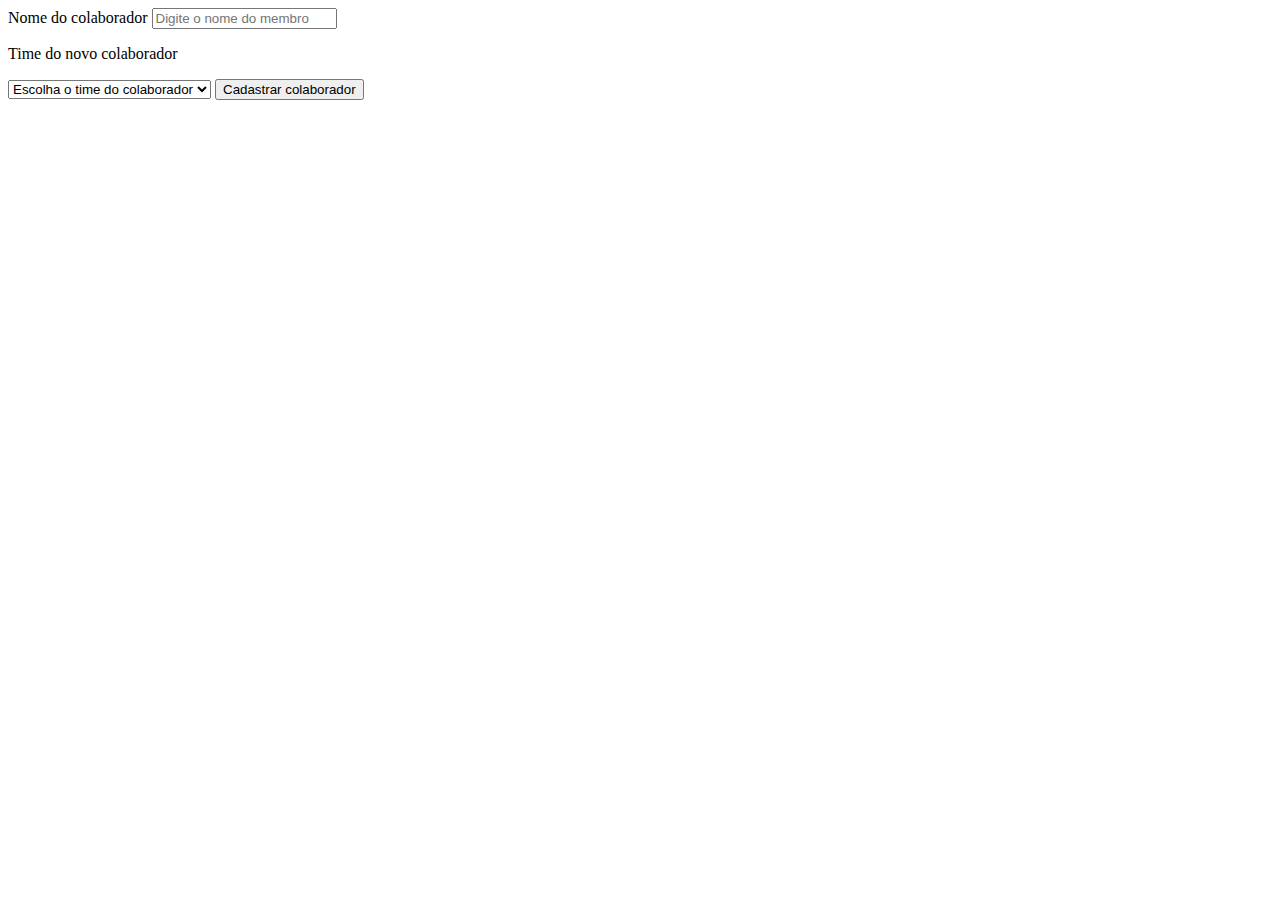
<file: src/main/resources/templates/add-member.html>
<!DOCTYPE html>
<html  xmlns:th="http://wwww.thymeleaf.org">
    <head>
        <meta charset="UTF-8">
        <link th:href="@{/css/form.css}" rel="stylesheet">
        <title>Adicionar membro</title>
    </head>
    <body>
        <main>

            <form method="post" th:action="@{/add-member}" th:object="${member}">

                <label for="name"> Nome do colaborador </label>
                <input type="text" id="name"  th:field="*{name}" placeholder="Digite o nome do membro" required/>

                <p>Time do novo colaborador</p>
                <select th:field = "*{team}" required>
                    <option value="">Escolha o time do colaborador</option>
                    <option th:each = "team : ${teams}") th:text = "${team.name}" th:value = "${team.id}"></option>
                </select>

                <input type="submit" value="Cadastrar colaborador" class="enviar">
            </form>
        </main>
    </body>
</html>
</file>
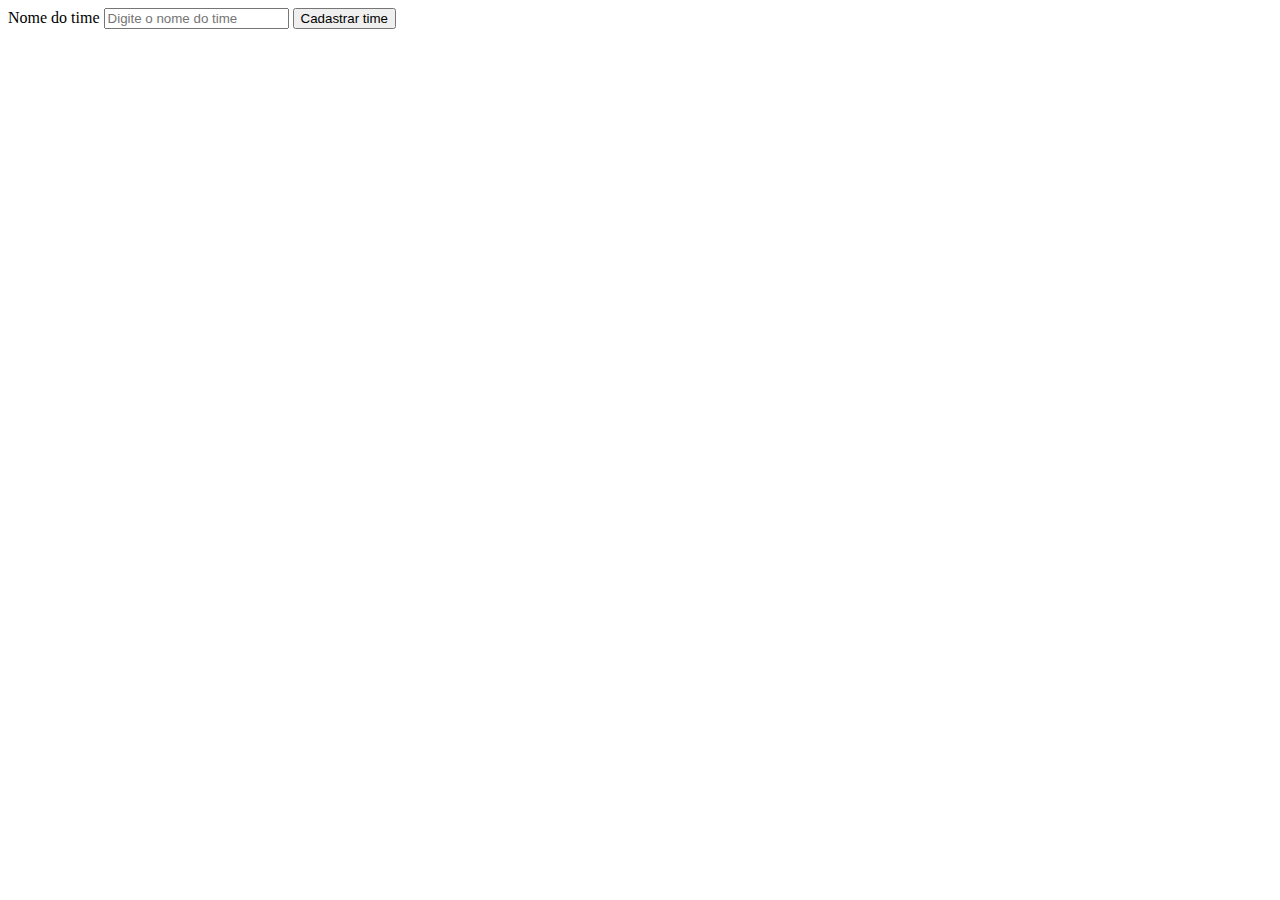
<file: src/main/resources/templates/add-team.html>
<!DOCTYPE html>
<html xmlns:th="http://wwww.thymeleaf.org">
    <head>
        <meta charset="UTF-8">
        <link th:href="@{/css/form.css}" rel="stylesheet">
        <title>Criar novo time</title>
    </head>
    <body>
        <main>

            <form method="post" th:action="@{/add-team}" th:object="${team}">

                <label for="name"> Nome do time</label>
                <input type="text" id="name"  th:field="*{name}" placeholder="Digite o nome do time" required/>

                <input type="submit" value="Cadastrar time" class="enviar">
             </form>
        </main>
    </body>
</html>
</file>
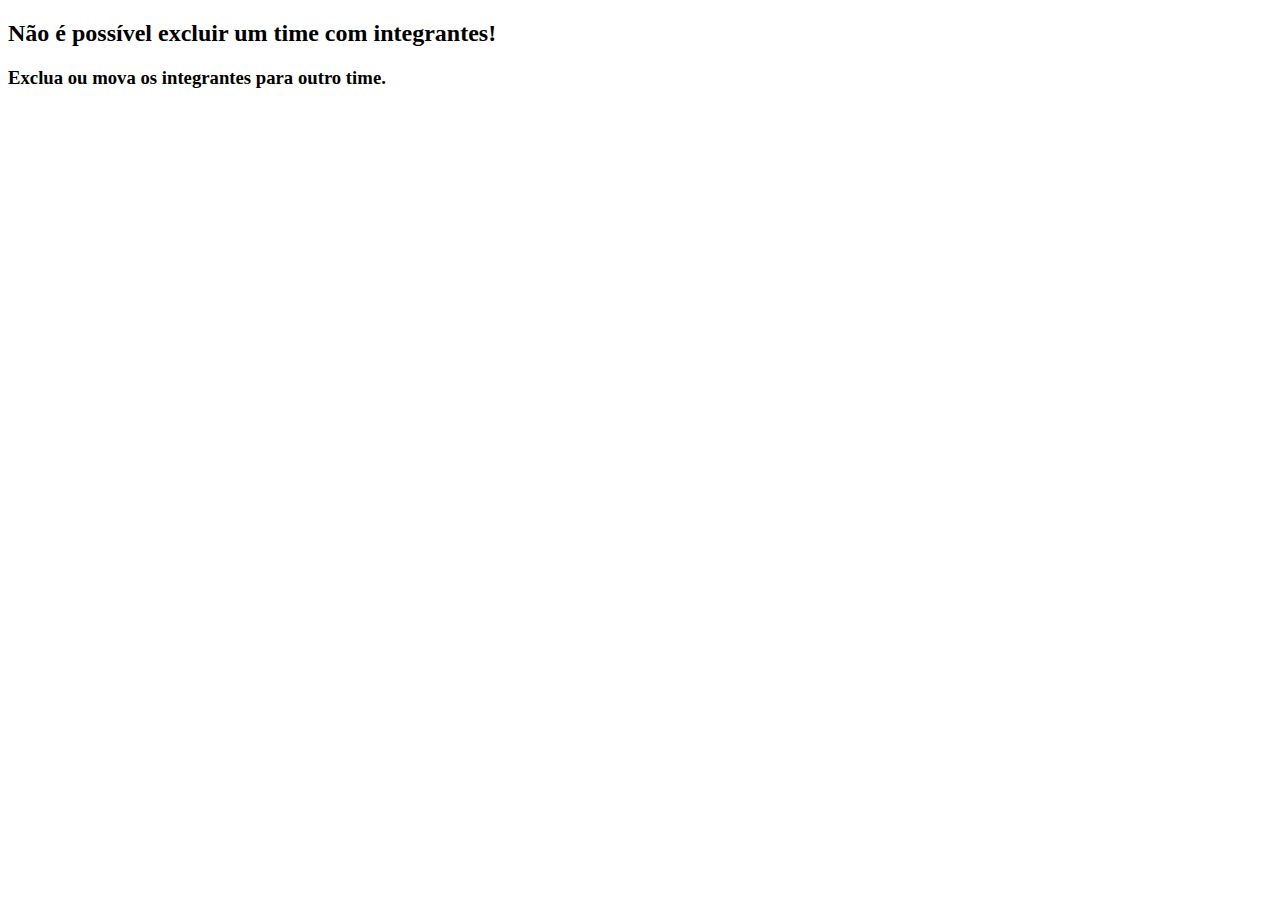
<file: src/main/resources/templates/deleteTeam-error.html>
<!DOCTYPE html>
<html xmlns:th="http://wwww.thymeleaf.org">
    <head>
        <meta charset="UTF-8">
        <link th:href="@{/css/errorteam.css}" rel="stylesheet">
        <title>Title</title>
    </head>
    <body>
        <main>
            <h2>Não é possível excluir um time com integrantes!</h2>
            <h3>Exclua ou mova os integrantes para outro time.</h3>
        </main>
    </body>
</html>
</file>
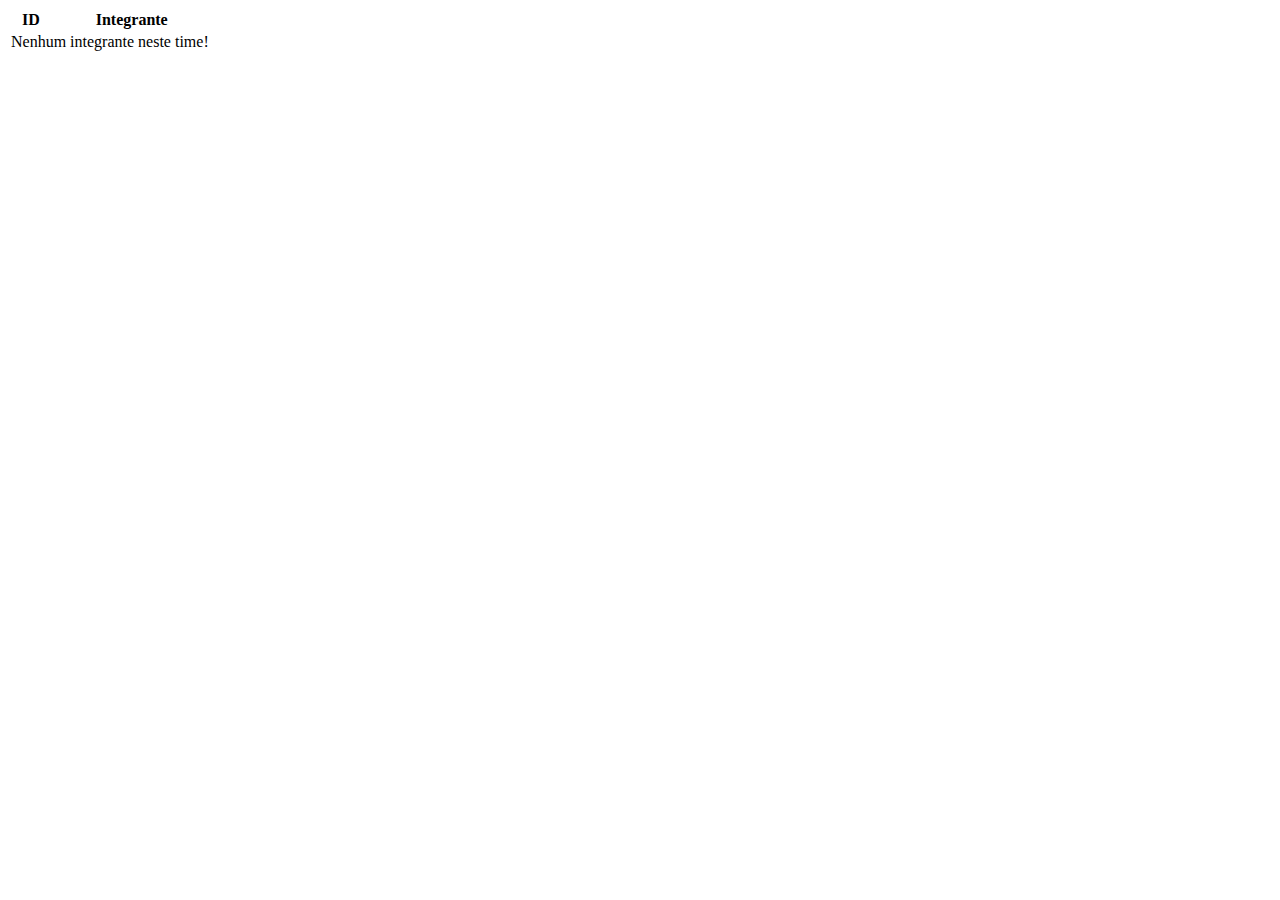
<file: src/main/resources/templates/team-members.html>
<!DOCTYPE html>
<html xmlns:th="http://wwww.thymeleaf.org">
    <head>
        <meta charset="UTF-8">
        <link th:href="@{/css/addpages.css}" rel="stylesheet">
        <link rel="stylesheet" href="https://stackpath.bootstrapcdn.com/bootstrap/4.1.3/css/bootstrap.min.css"
              integrity="sha384-MCw98/SFnGE8fJT3GXwEOngsV7Zt27NXFoaoApmYm81iuXoPkFOJwJ8ERdknLPMO" crossorigin="anonymous">
        <title>Integrantes do time</title>
    </head>
    <body>
        <div class="table-responsive">

            <table class="table table-hover">
                <thead>
                    <th>ID</th>
                    <th>Integrante</th>
                </thead>
                <tbody>
                    <tr th:if = "${members.empty}">
                        <td colspan="4" align="center">Nenhum integrante neste time!</td>
                    </tr>
                    <th:block th:each = "member : ${members}")>
                        <tr>
                            <td th:text = "${member.id}"></td>
                            <td th:text = "${member.name}"></td>
                        </tr>
                    </th:block>
                </tbody>
            </table>
        </div>
    </body>
</html>
</file>
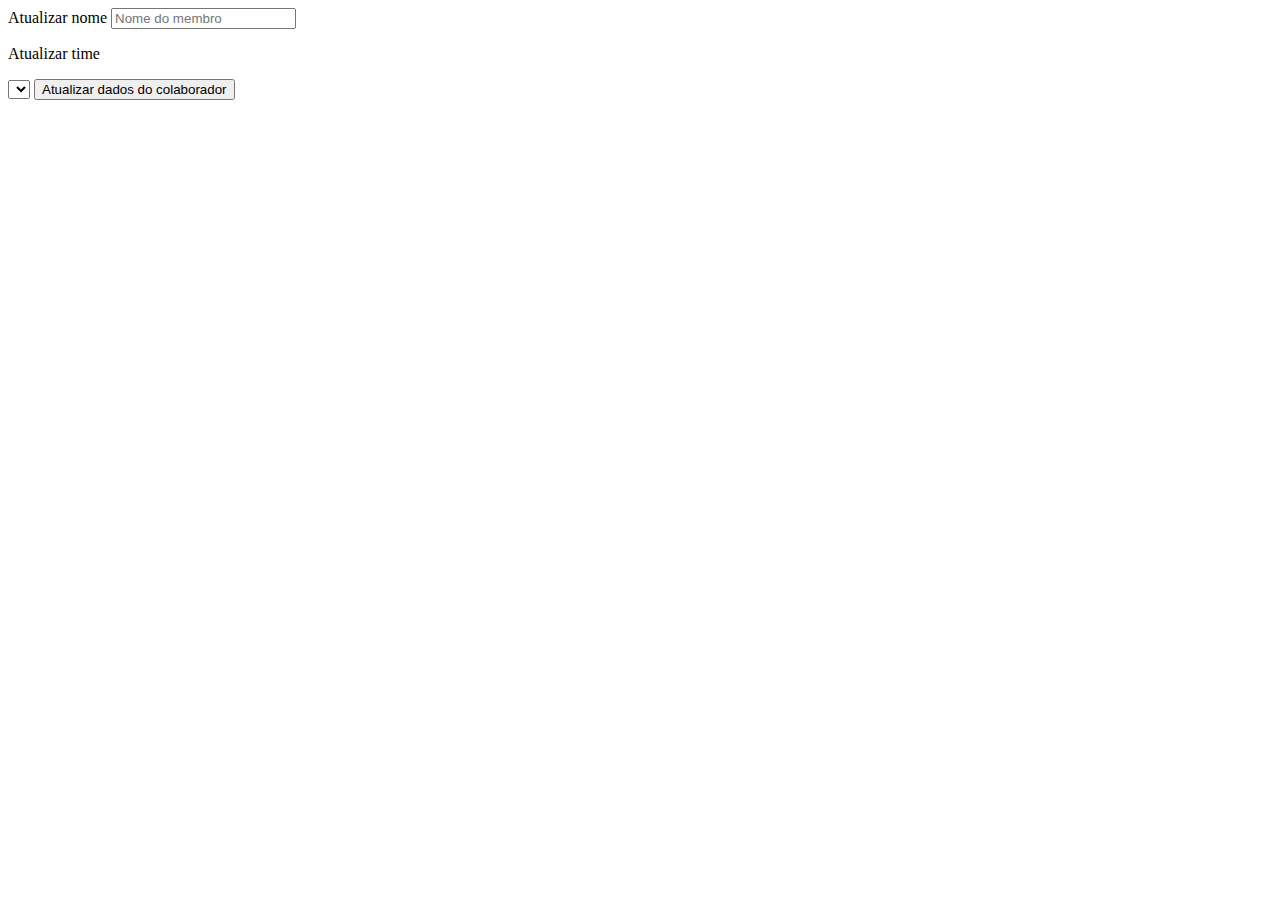
<file: src/main/resources/templates/update-member.html>
<!DOCTYPE html>
<html xmlns:th="http://wwww.thymeleaf.org">
    <head>
        <meta charset="UTF-8">
        <link th:href="@{/css/form.css}" rel="stylesheet">
        <title>Atualizar membro</title>
    </head>
    <body>
        <main>
            <form action="#" th:action="@{/update-member/{id}(id=${member.id})}" th:object="${member}" method="post">

                <label for="name"> Atualizar nome </label>
                <input type="text"  id="name" th:field="*{name}" placeholder="Nome do membro" required/>

                    <p>Atualizar time</p>
                    <select th:field = "*{team}">
                        <option value=""></option>
                        <option th:each = "team : ${teams}") th:text = "${team.name}" th:value = "${team.id}"></option>
                    </select>

                <input type="submit" value="Atualizar dados do colaborador" class="enviar">
            </form>
        </main>
    </body>
</html>
</file>
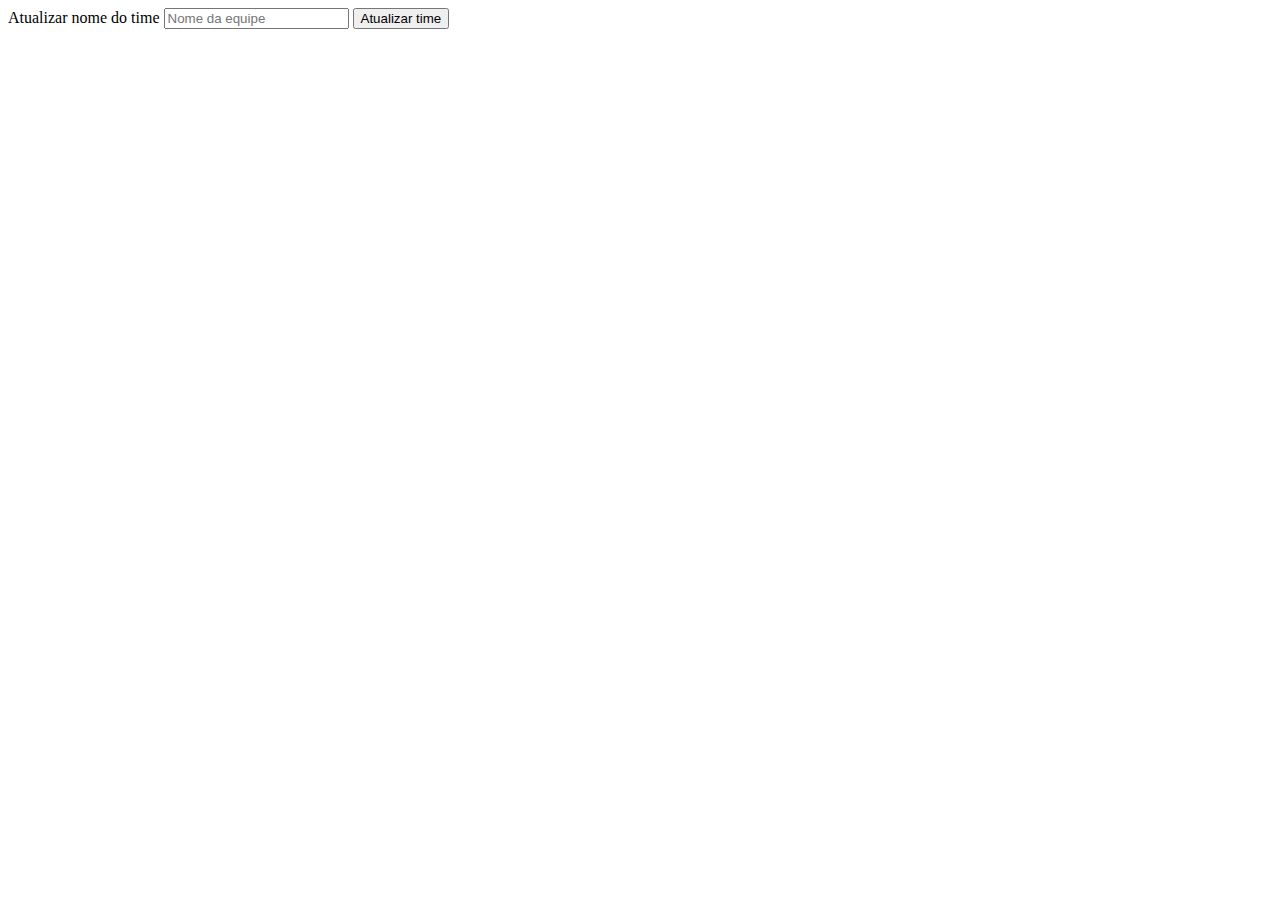
<file: src/main/resources/templates/update-team.html>
<!DOCTYPE html>
<html xmlns:th="http://wwww.thymeleaf.org">
    <head>
        <meta charset="UTF-8">
        <link th:href="@{/css/form.css}" rel="stylesheet">
    </head>
    <body>
        <main>
            <form  action="#" th:action="@{/update-team/{id}(id=${team.id})}" th:object="${team}" method="post">

                <label for="name">Atualizar nome do time </label>
                <input type = "text"  id="name" th:field="*{name}" placeholder="Nome da equipe" required/>

                <input type="submit" value="Atualizar time" class="enviar">

            </form>
        </main>
    </body>
</html>
</file>
